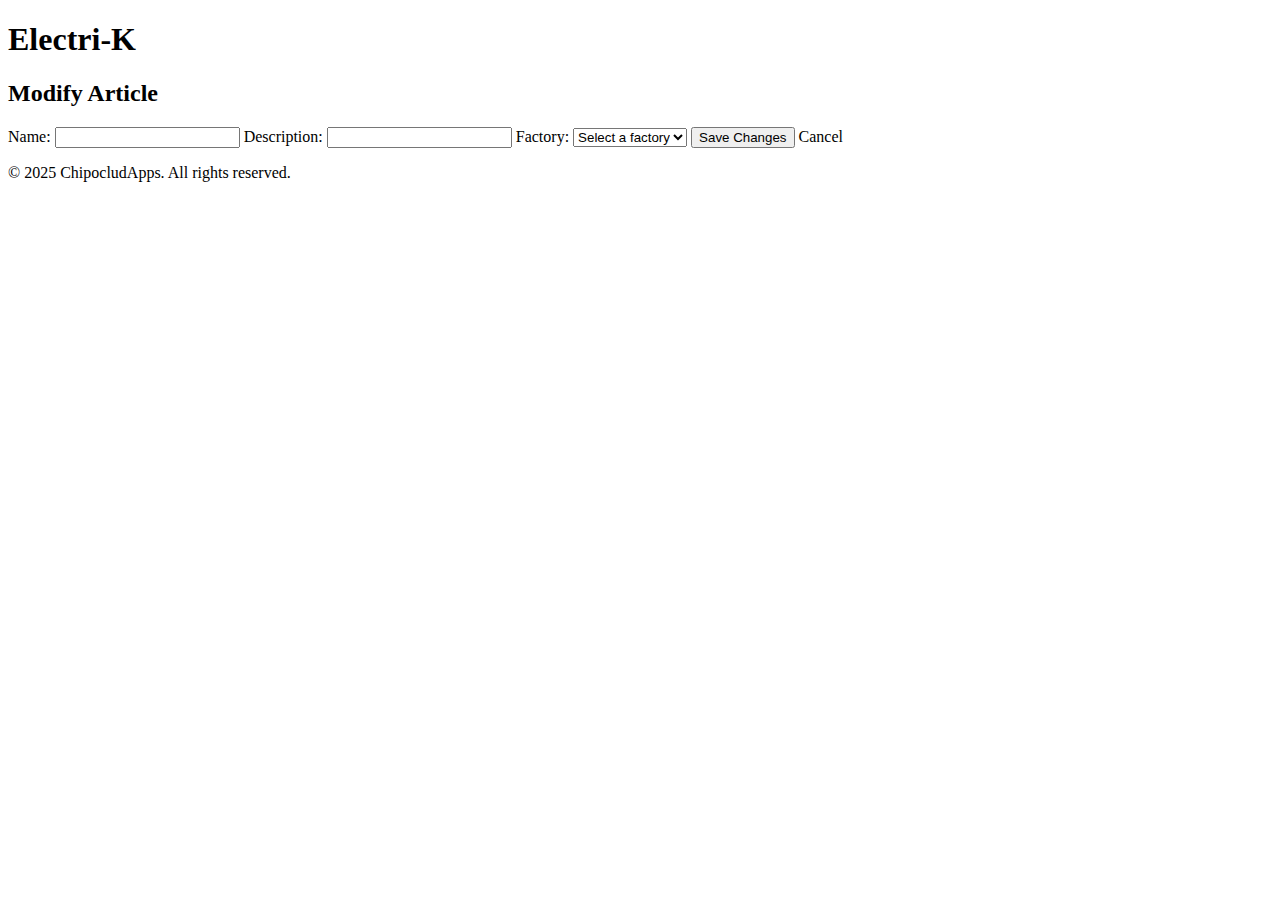
<file: src/main/resources/templates/article_modify.html>
<!DOCTYPE html>
<html lang="en" xmlns:th="http://www.thymeleaf.org">
  <head>
    <meta charset="UTF-8" />
    <meta name="viewport" content="width=device-width, initial-scale=1.0" />
    <title>User Registration</title>
    <link rel="stylesheet" th:href="@{/css/styles.css}" />
  </head>
  <body>
    <header>
      <nav>
        <h1>Electri-K</h1>
      </nav>
    </header>

    <main>
      <section class="form-container">
        <h2>Modify Article</h2>

        <div th:if="${success}" class="success-message">
          <p th:text="${success}"></p>
        </div>

        <div th:if="${error}" class="error-message">
          <p th:text="${error}"></p>
        </div>

        <form
          th:action="@{/article/modify/{id}(id=${article.articleId})}"
          method="POST"
        >
          <input
            type="hidden"
            th:value="${article.articleId}"
            name="articleId"
          />
          <label for="articleName">Name:</label>
          <input
            type="text"
            id="articleName"
            name="articleName"
            th:value="${article.articleName}"
            required
          />

          <label for="articleDescription">Description:</label>
          <input
            type="text"
            id="articleDescription"
            name="articleDescription"
            th:value="${article.articleDescription}"
            required
          />

          <label for="factory_id">Factory:</label>
          <select id="factory_id" name="factory_id" required>
            <option value="">Select a factory</option>
            <option
              th:each="factory : ${factories}"
              th:value="${factory.id}"
              th:text="${factory.factoryName}"
              th:selected="${article.factory != null && factory.id == article.factory.id}"
            ></option>
          </select>

          <button type="submit" class="btn">Save Changes</button>
          <a th:href="@{/article/list}" class="btn btn-secondary">Cancel</a>
        </form>
      </section>
    </main>

    <footer>
      <p>&copy; 2025 ChipocludApps. All rights reserved.</p>
    </footer>
  </body>
</html>
</file>
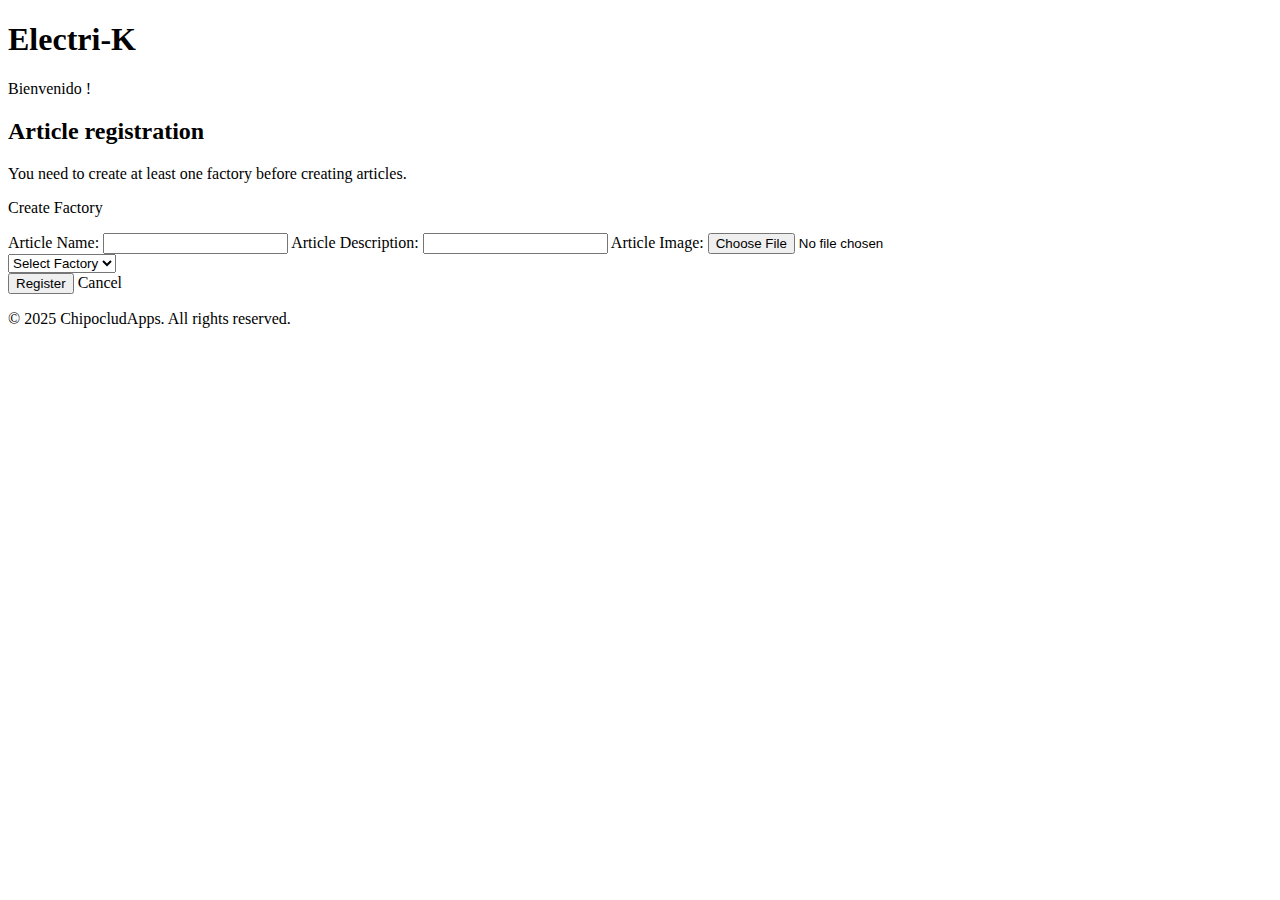
<file: src/main/resources/templates/articleform.html>
<!DOCTYPE html>
<html lang="en" xmlns:th="http://www.thymeleaf.org">
  <head>
    <meta charset="UTF-8" />
    <meta name="viewport" content="width=device-width, initial-scale=1.0" />
    <title>User Registration</title>
    <link rel="stylesheet" th:href="@{/css/styles.css}" />
  </head>
  <body>
    <header>
      <nav>
        <h1>Electri-K</h1>
        <div>Bienvenido <span sec:authentication="name"></span>!</div>
      </nav>
    </header>

    <main>
      <section class="form-container">
        <h2>Article registration</h2>

        <!-- Mostrar mensaje y botón si no hay fábricas -->
        <div th:if="${#lists.isEmpty(factories)}" class="error-message">
          <p>
            You need to create at least one factory before creating articles.
          </p>
          <a
            sec:authorize="hasRole('ADMIN')"
            th:href="@{/factory/registration}"
            class="btn"
            >Create Factory</a
          >
        </div>

        <!-- Mostrar formulario solo si hay fábricas -->
        <div th:unless="${#lists.isEmpty(factories)}">
          <div th:if="${success}" class="success-message">
            <p th:text="${success}"></p>
          </div>

          <div th:if="${error}" class="error-message">
            <p th:text="${error}"></p>
          </div>

          <form
            th:action="@{/article/create}"
            method="POST"
            enctype="multipart/form-data"
          >
            <label for="articleName">Article Name:</label>
            <input type="text" id="articleName" name="articleName" required />

            <label for="articleDescription">Article Description:</label>
            <input
              type="text"
              id="articleDescription"
              name="articleDescription"
              required
            />

            <label for="articleImage">Article Image:</label>
            <input
              type="file"
              id="articleImage"
              name="articleImage"
              accept="image/*"
              required
            />

            <div class="form-group my-3">
              <select name="factory_id">
                <option value="">Select Factory</option>
                <option
                  th:each="factory : ${factories}"
                  th:value="${factory.id}"
                  th:text="${factory.factoryName}"
                ></option>
              </select>
            </div>

            <button type="submit" class="btn">Register</button>
            <a th:href="@{/article/list}" class="btn btn-secondary">Cancel</a>
          </form>
        </div>
      </section>
    </main>

    <footer>
      <p>&copy; 2025 ChipocludApps. All rights reserved.</p>
    </footer>
  </body>
</html>
</file>
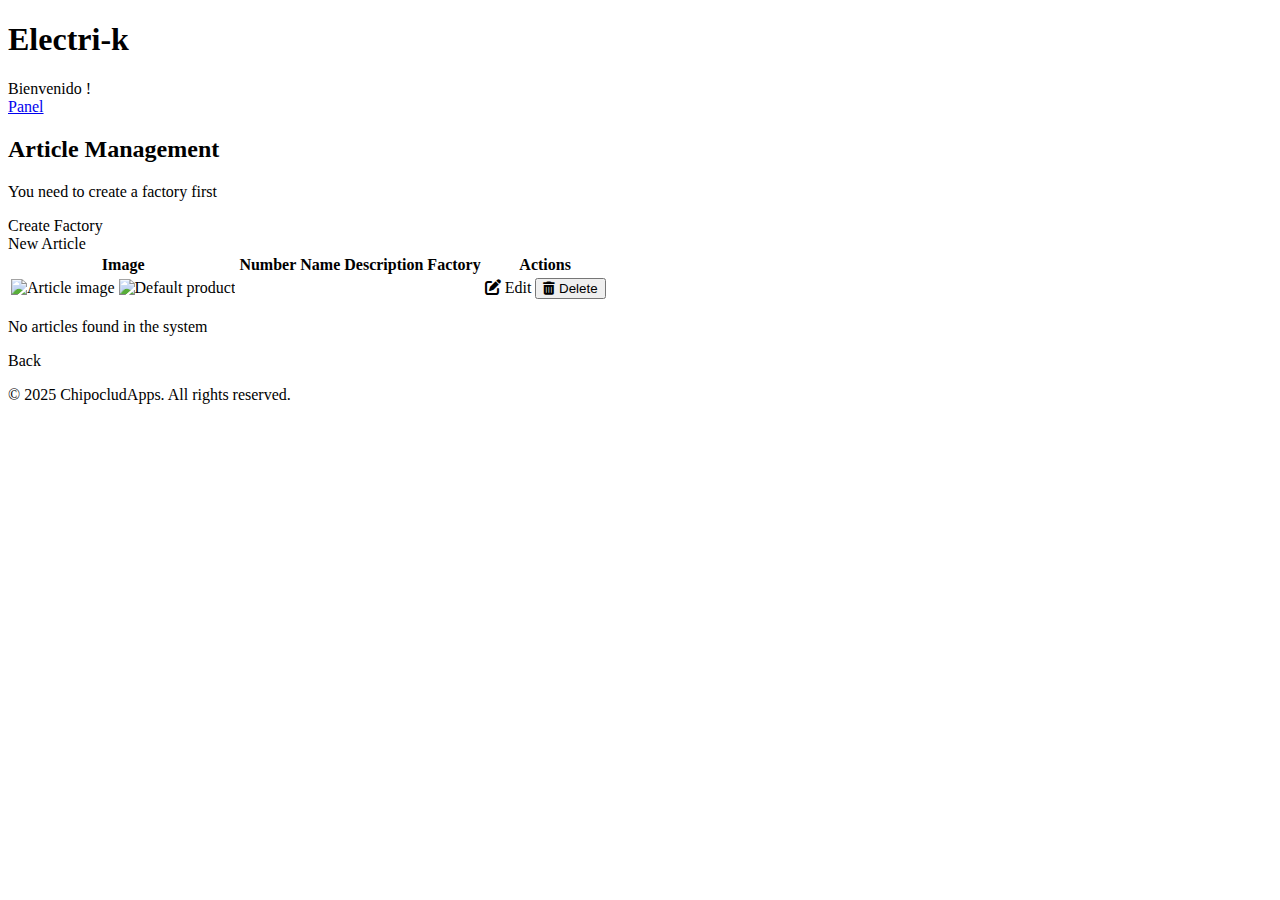
<file: src/main/resources/templates/articlelist.html>
<!DOCTYPE html>
<html
  lang="en"
  xmlns:th="http://www.thymeleaf.org"
  xmlns:sec="http://www.thymeleaf.org/extras/spring-security"
>
  <head>
    <meta charset="UTF-8" />
    <meta name="viewport" content="width=device-width, initial-scale=1.0" />
    <title>Article Management</title>
    <link rel="stylesheet" th:href="@{/css/styles.css}" />
    <link
      rel="stylesheet"
      href="https://cdnjs.cloudflare.com/ajax/libs/font-awesome/6.0.0-beta3/css/all.min.css"
    />
  </head>
  <body>
    <header>
      <nav>
        <h1>Electri-k</h1>
        <div>Bienvenido <span sec:authentication="name"></span>!</div>

        <a href="/start" class="btn">Panel</a>
      </nav>
    </header>

    <main>
      <section class="list-container">
        <h2>Article Management</h2>

        <!-- Verificar si hay fábricas para mostrar el botón de nuevo artículo -->
        <div th:if="${#lists.isEmpty(factories)}" class="error-message">
          <p>You need to create a factory first</p>
          <a th:href="@{/factory/registration}" class="btn">Create Factory</a>
        </div>

        <div th:unless="${#lists.isEmpty(factories)}">
          <a th:href="@{/article/create}" class="btn">New Article</a>
        </div>

        <!-- Resto del contenido -->

        <div
          th:if="${articles != null and !articles.empty}"
          class="list-content"
        >
          <table>
            <thead>
              <tr>
                <th>Image</th>
                <th>Number</th>
                <th>Name</th>
                <th>Description</th>
                <th>Factory</th>
                <th sec:authorize="hasRole('ADMIN')">Actions</th>
              </tr>
            </thead>
            <tbody>
              <tr th:each="article : ${articles}">
                <td>
                  <img
                    th:if="${article.image != null}"
                    th:src="@{/images/article/{id}(id=${article.articleId})}"
                    alt="Article image"
                    class="article-thumbnail"
                  />
                  <img
                    th:if="${article.image == null}"
                    th:src="@{/images/default-product.png}"
                    alt="Default product"
                    class="article-thumbnail"
                  />
                </td>
                <td th:text="${article.articleNumber}"></td>
                <td th:text="${article.articleName}"></td>
                <td th:text="${article.articleDescription}"></td>
                <td th:text="${article.factory.factoryName}"></td>
                <td>
                  <div sec:authorize="hasRole('ADMIN')">
                    <a
                      th:href="@{/article/modify/{id}(id=${article.articleId})}"
                      class="btn btn-edit"
                    >
                      <i class="fas fa-edit"></i> Edit
                    </a>
                    <form
                      th:action="@{/article/delete/{id}(id=${article.articleId})}"
                      method="POST"
                      style="display: inline"
                    >
                      <button
                        type="submit"
                        class="btn btn-delete"
                        onclick="return confirm('Are you sure?')"
                      >
                        <i class="fas fa-trash-alt"></i> Delete
                      </button>
                    </form>
                  </div>
                </td>
              </tr>
            </tbody>
          </table>
        </div>

        <div
          th:if="${articles == null or articles.empty}"
          class="empty-message"
        >
          <p>No articles found in the system</p>
        </div>

        <a th:href="@{/start}" class="btn">Back</a>
      </section>
    </main>

    <footer>
      <p>&copy; 2025 ChipocludApps. All rights reserved.</p>
    </footer>
  </body>
</html>
</file>
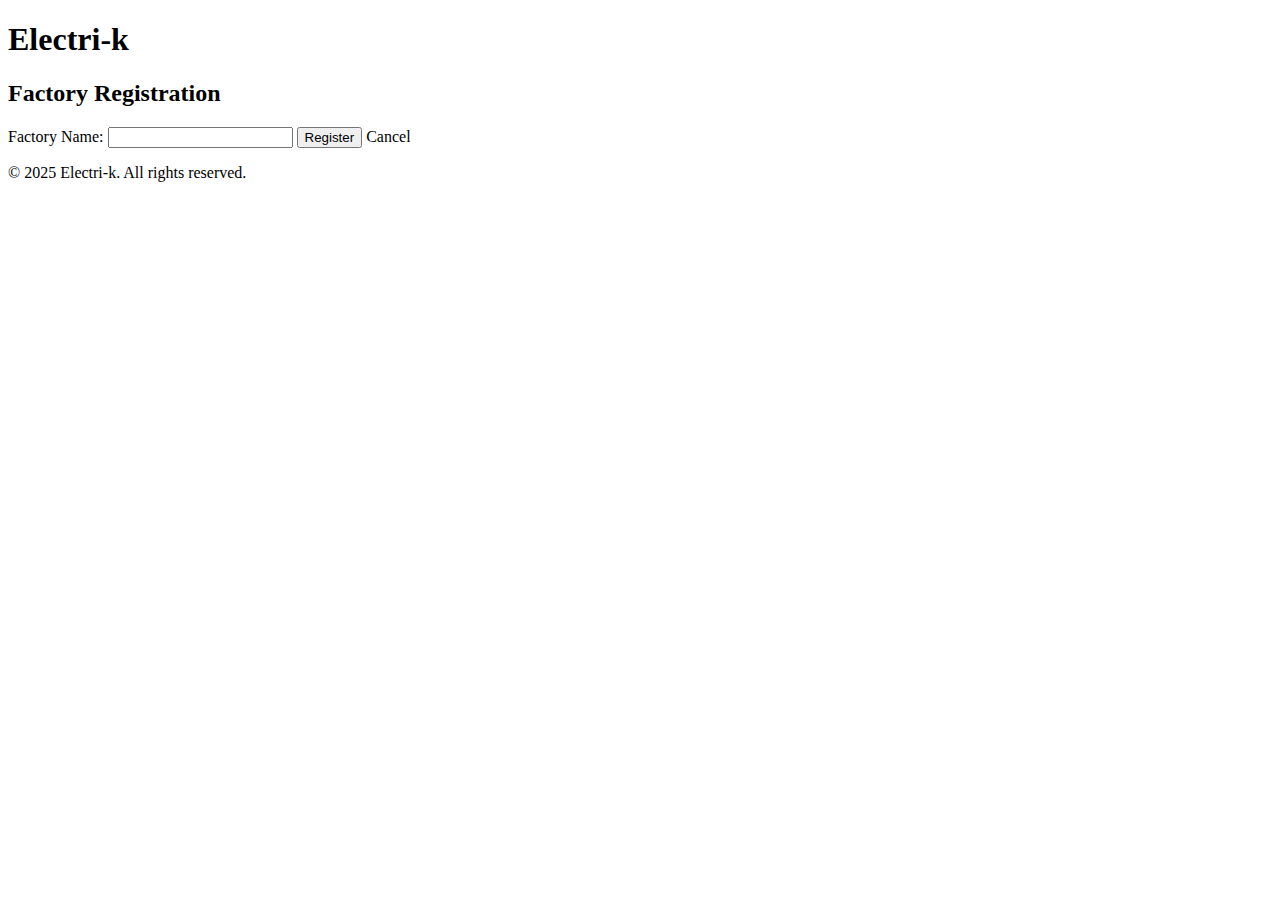
<file: src/main/resources/templates/factory_form.html>
<!DOCTYPE html>
<html lang="en" xmlns:th="http://www.thymeleaf.org">
  <head>
    <meta charset="UTF-8" />
    <meta name="viewport" content="width=device-width, initial-scale=1.0" />
    <title>User Registration</title>
    <link rel="stylesheet" th:href="@{/css/styles.css}" />
  </head>
  <body>
    <header>
      <nav>
        <h1>Electri-k</h1>
      </nav>
    </header>

    <main>
      <section class="form-container">
        <h2>Factory Registration</h2>

        <div th:if="${success}" class="success-message">
          <p th:text="${success}"></p>
        </div>

        <div th:if="${error}" class="error-message">
          <p th:text="${error}"></p>
        </div>

        <form th:action="@{/factory/register}" method="POST">
          <label for="factoryName">Factory Name:</label>
          <input type="text" id="factoryName" name="factoryName" required />

          <button type="submit" class="btn">Register</button>
          <a th:href="@{/start}" class="btn btn-secondary">Cancel</a>
        </form>
      </section>
    </main>

    <footer>
      <p>&copy; 2025 Electri-k. All rights reserved.</p>
    </footer>
  </body>
</html>
</file>
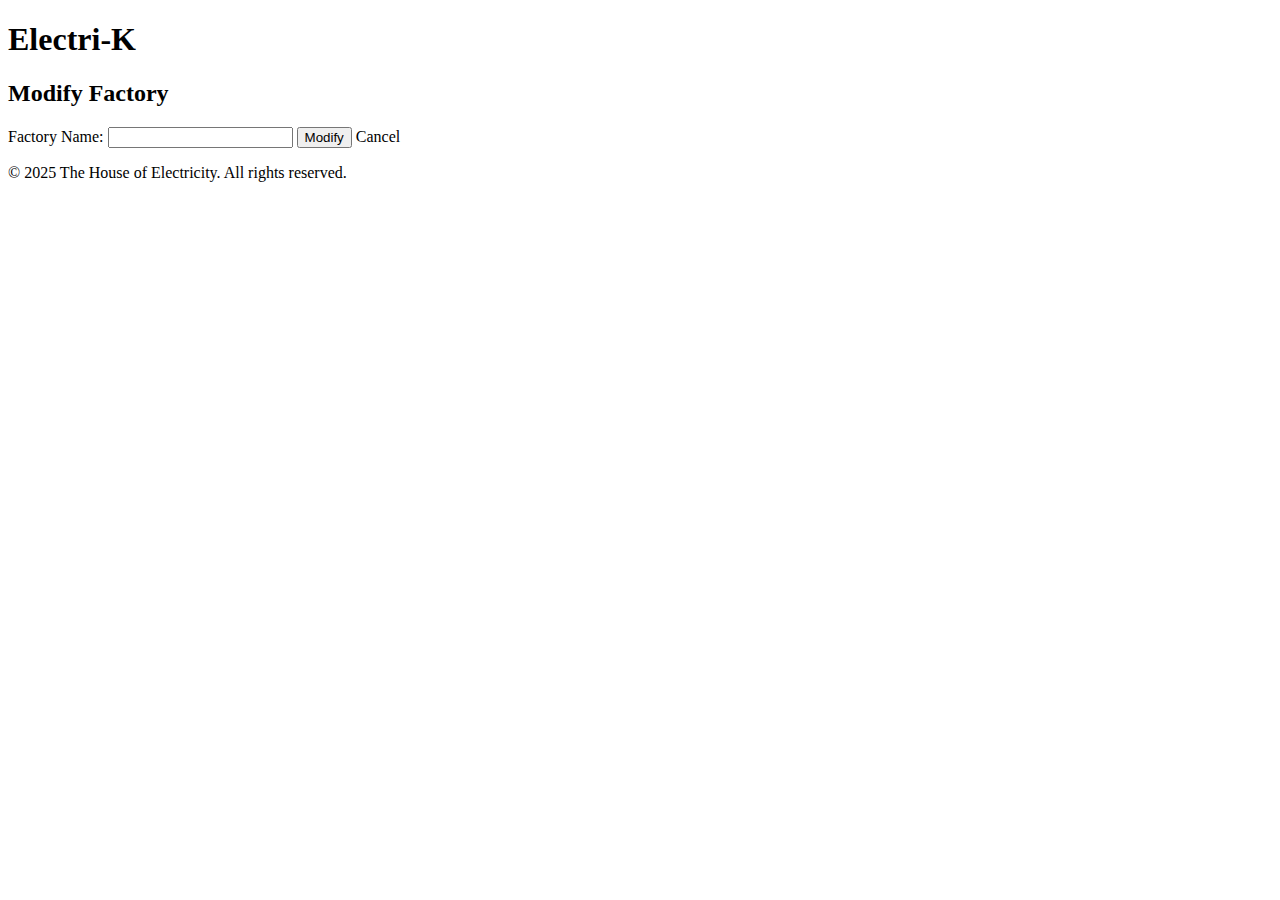
<file: src/main/resources/templates/factory_modify.html>
<!DOCTYPE html>
<html lang="en" xmlns:th="http://www.thymeleaf.org">
  <head>
    <meta charset="UTF-8" />
    <meta name="viewport" content="width=device-width, initial-scale=1.0" />
    <title>User Registration</title>
    <link rel="stylesheet" th:href="@{/css/styles.css}" />
  </head>
  <body>
    <header>
      <nav>
        <h1>Electri-K</h1>
      </nav>
    </header>

    <main>
      <section class="form-container">
        <h2>Modify Factory</h2>

        <div th:if="${success}" class="success-message">
          <p th:text="${success}"></p>
        </div>

        <div th:if="${error}" class="error-message">
          <p th:text="${error}"></p>
        </div>

        <form
          th:action="@{/factory/modify/{id}(id=${factory.id})}"
          method="post"
        >
          <input type="hidden" th:value="${factory.id}" name="id" />

          <label for="factoryName">Factory Name:</label>
          <input
            type="text"
            id="factoryName"
            name="factoryName"
            th:value="${factory.factoryName}"
            required
          />

          <button type="submit" class="btn">Modify</button>
          <a th:href="@{/articles}" class="btn btn-secondary">Cancel</a>
        </form>
      </section>
    </main>

    <footer>
      <p>&copy; 2025 The House of Electricity. All rights reserved.</p>
    </footer>
  </body>
</html>
</file>
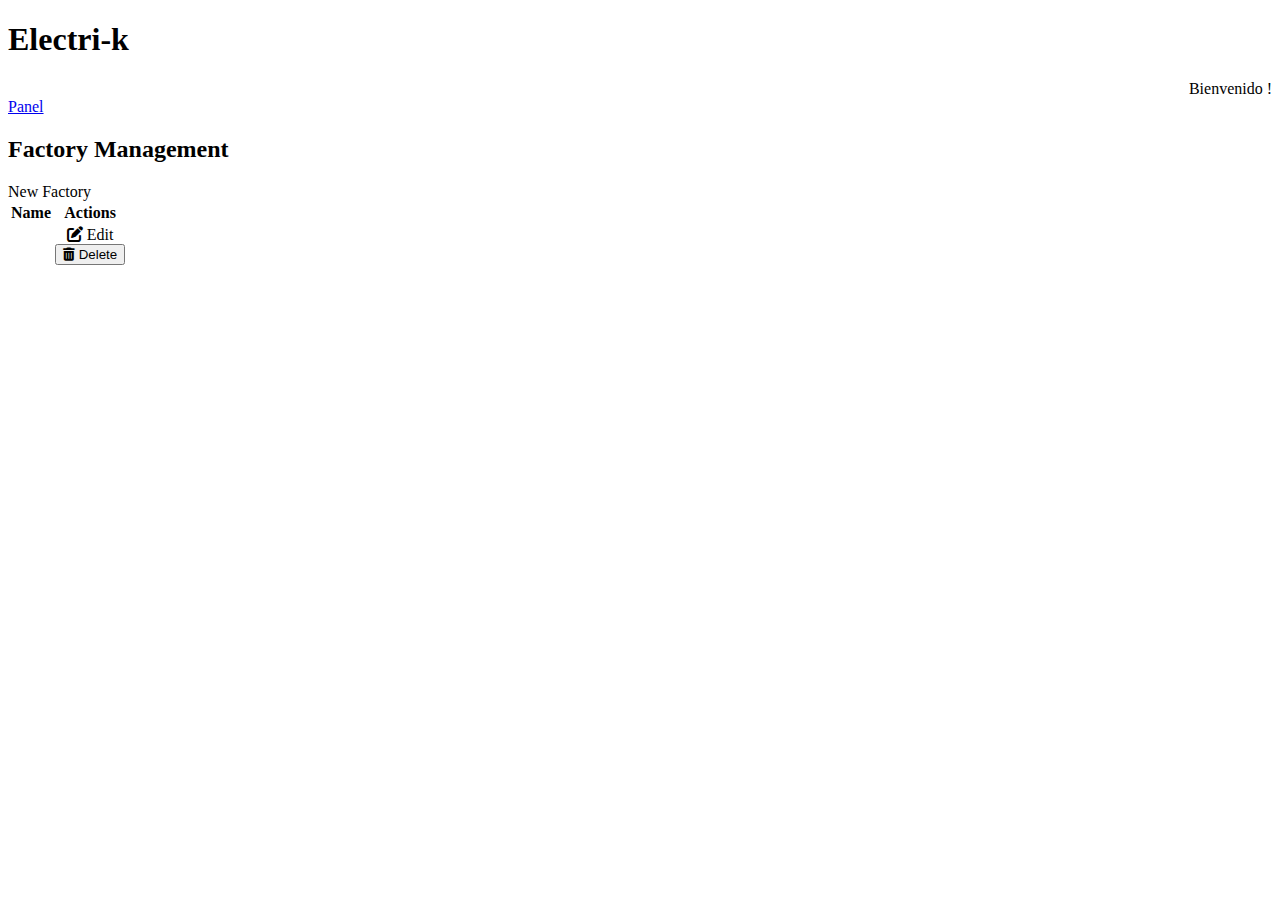
<file: src/main/resources/templates/factorylist.html>
<!DOCTYPE html>
<html
  lang="en"
  xmlns:th="http://www.thymeleaf.org"
  xmlns:sec="http://www.thymeleaf.org/extras/spring-security"
>
  <head>
    <meta charset="UTF-8" />
    <meta name="viewport" content="width=device-width, initial-scale=1.0" />
    <title>User Registration</title>
    <link rel="stylesheet" th:href="@{/css/styles.css}" />
    <link
      rel="stylesheet"
      href="https://cdnjs.cloudflare.com/ajax/libs/font-awesome/6.0.0-beta3/css/all.min.css"
    />
    <!-- For icons -->
  </head>
  <body>
    <!-- Navbar -->
    <header>
      <nav>
        <h1>Electri-k</h1>
        <div align="right">
          Bienvenido <span sec:authentication="name"></span> !
        </div>
        <a href="/start" class="btn">Panel</a>
      </nav>
    </header>

    <main>
      <section class="form-container">
        <h2>Factory Management</h2>

        <!-- Success or error messages (you can use it later with backend if necessary) -->
        <div class="alert alert-success" id="exito" style="display: none">
          Operation successful!
        </div>
        <div class="alert alert-danger" id="error" style="display: none">
          There was an error!
        </div>

        <a
          sec:authorize="hasRole('ADMIN')"
          th:href="@{/factory/registration}"
          class="btn"
          >New Factory</a
        >

        <!-- Table to display factories -->
        <table class="factory-list-table">
          <thead>
            <tr>
              <!-- <th>ID</th> to show ID -->
              <th>Name</th>
              <th sec:authorize="hasRole('ADMIN')">Actions</th>
            </tr>
          </thead>
          <tbody align="center" th:each="factory : ${factories}">
            <tr>
              <!-- <td th:text="${factory.id}"></td>  to show the id-->
              <td
                style="font-size: larger"
                align="center"
                th:text="${factory.factoryName}"
              ></td>
              <td sec:authorize="hasRole('ADMIN')">
                <!-- Edit icon -->
                <a
                  th:href="@{/factory/modify/__${factory.id}__}"
                  class="btn btn-edit"
                >
                  <i class="fas fa-edit"></i> Edit
                </a>
                <!-- Form to delete -->
                <form
                  th:action="@{/factory/delete/{id}(id=${factory.id})}"
                  method="POST"
                >
                  <button
                    type="submit"
                    class="btn btn-delete"
                    onclick="return confirm('Are you sure?')"
                  >
                    <i class="fas fa-trash-alt"></i> Delete
                  </button>
                </form>
              </td>
            </tr>
          </tbody>
        </table>
      </section>
    </main>
  </body>
</html>
</file>
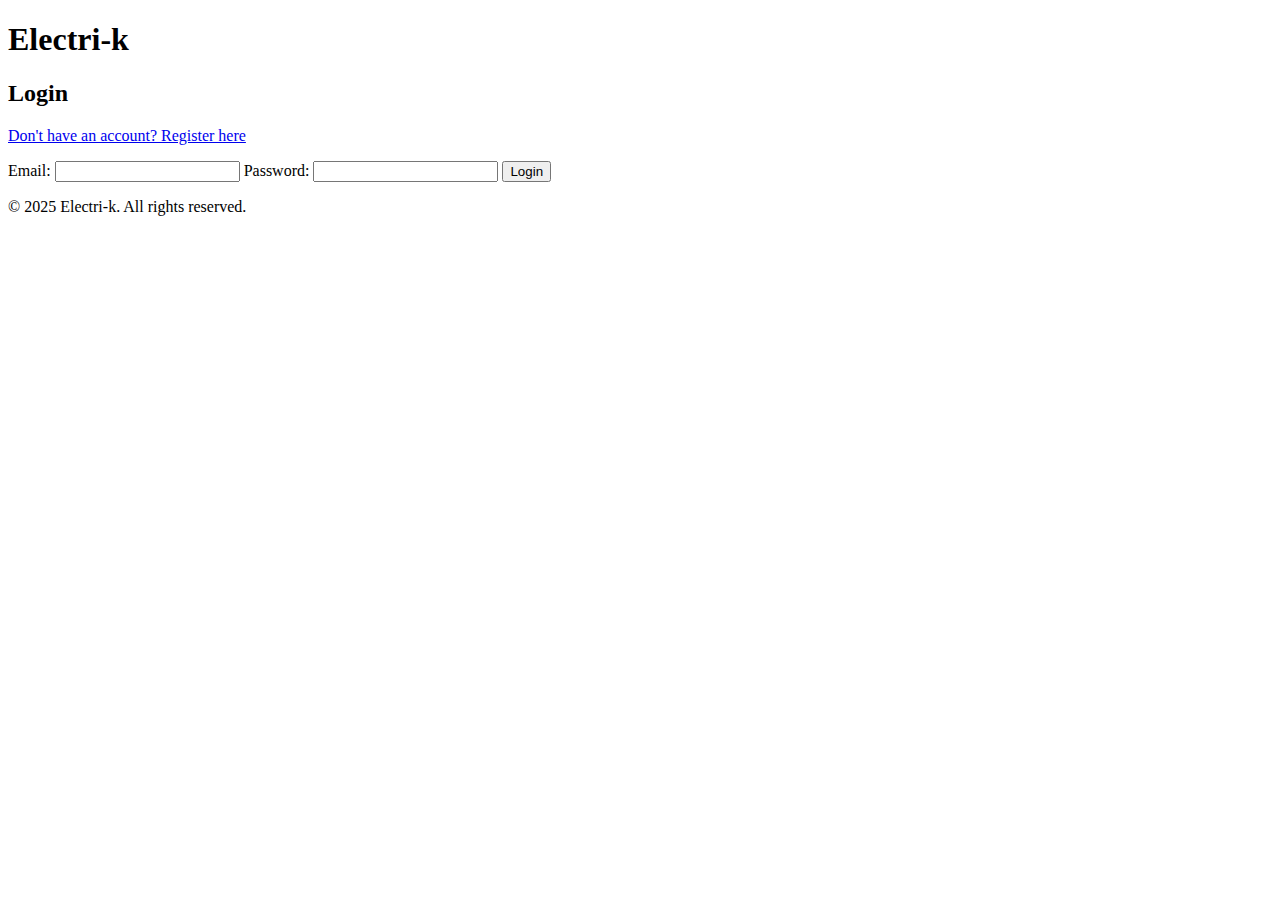
<file: src/main/resources/templates/login.html>
<!DOCTYPE html>
<html lang="en" xmlns:th="http://www.thymeleaf.org">
  <head>
    <meta charset="UTF-8" />
    <meta name="viewport" content="width=device-width, initial-scale=1.0" />
    <title>Login</title>
    <link rel="stylesheet" th:href="@{/css/styles.css}" />
  </head>
  <body>
    <header>
      <nav>
        <h1>Electri-k</h1>
      </nav>
    </header>

    <main>
      <section class="form-container">
        <h2>Login</h2>
        <a href="userregister" class="btn"
          >Don't have an account? Register here</a
        >

        <div th:if="${error}" class="error-message">
          <p th:text="${error}"></p>
        </div>

        <form th:action="@{/loginprocess}" method="POST">
          <label for="email">Email:</label>
          <input type="email" id="email" name="username" required />

          <label for="password">Password:</label>
          <input type="password" id="password" name="password" required />

          <button type="submit" class="btn">Login</button>
        </form>
      </section>
    </main>

    <footer>
      <p>&copy; 2025 Electri-k. All rights reserved.</p>
    </footer>
  </body>
</html>
</file>
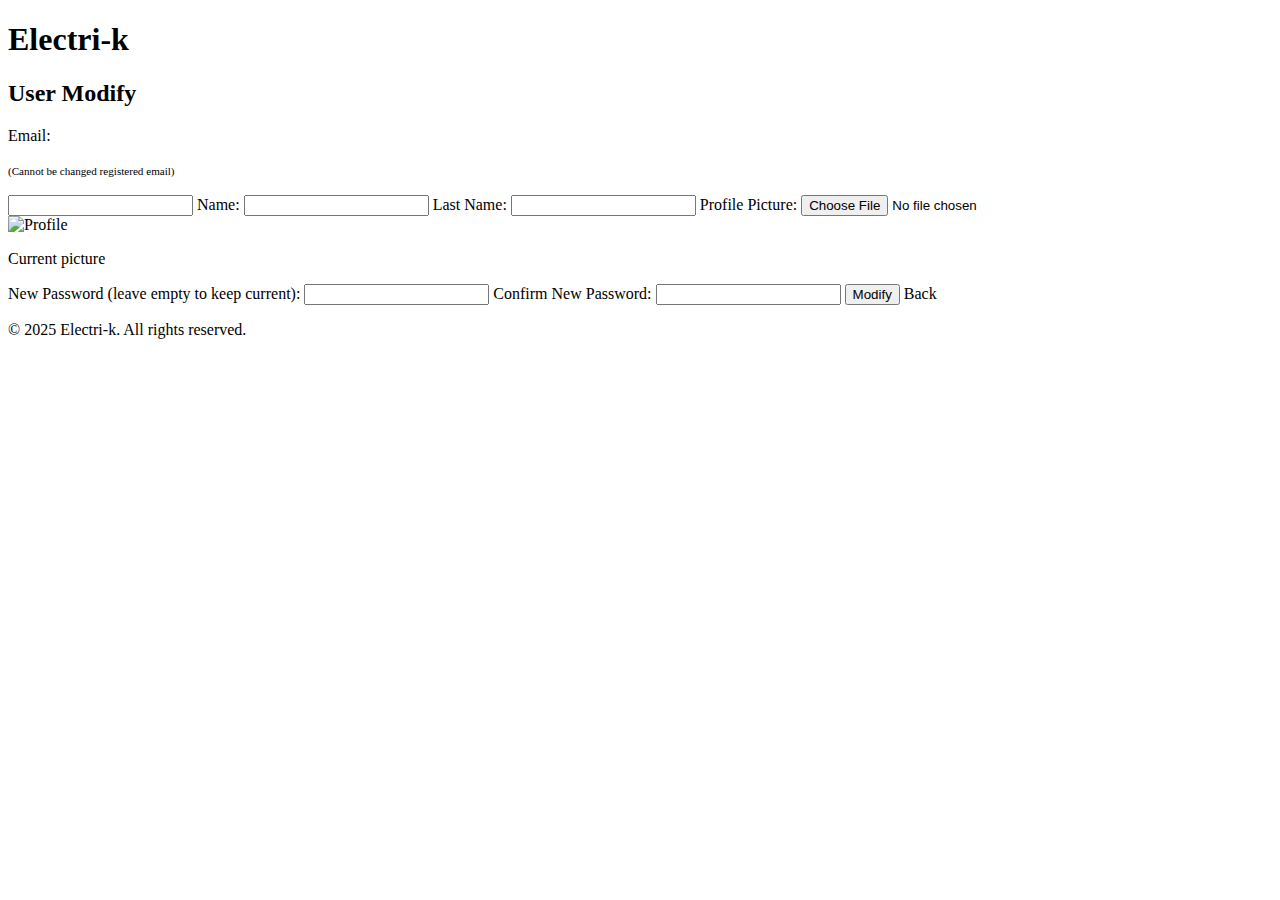
<file: src/main/resources/templates/user_modify.html>
<!DOCTYPE html>
<html lang="en" xmlns:th="http://www.thymeleaf.org">
  <head>
    <meta charset="UTF-8" />
    <meta name="viewport" content="width=device-width, initial-scale=1.0" />
    <title>User Modify</title>
    <link rel="stylesheet" th:href="@{/css/styles.css}" />
  </head>
  <body>
    <header>
      <nav>
        <h1>Electri-k</h1>
      </nav>
    </header>

    <main>
      <section class="form-container">
        <h2>User Modify</h2>

        <div th:if="${success}" class="success-message">
          <p th:text="${success}"></p>
        </div>

        <div th:if="${error}" class="error-message">
          <p th:text="${error}"></p>
        </div>

        <form
          th:action="@{/user/update/{id}(id=${user.id})}"
          method="POST"
          enctype="multipart/form-data"
        >
          <input type="hidden" name="id" th:value="${user.id}" />

          <label for="email"
            ><p>Email:</p>
            <p>
              <small><small>(Cannot be changed registered email)</small></small>
            </p>
          </label>
          <input
            type="email"
            id="email"
            name="email"
            th:value="${user.email}"
            required
            readonly
          />

          <label for="name">Name:</label>
          <input
            type="text"
            id="name"
            name="name"
            th:value="${user.name}"
            required
          />

          <label for="lastName">Last Name:</label>
          <input
            type="text"
            id="lastName"
            name="lastName"
            th:value="${user.lastName}"
            required
          />

          <label for="file">Profile Picture:</label>
          <input type="file" id="file" name="file" />
          <div th:if="${user.picture != null}">
            <img
              th:if="${user.picture != null}"
              th:src="@{/images/user/{id}(id=${user.id})}"
              alt="Profile"
              class="profile-thumbnail-edit"
            />
            <p>Current picture</p>
          </div>

          <label for="password"
            >New Password (leave empty to keep current):</label
          >
          <input type="password" id="password" name="password" />

          <label for="password2">Confirm New Password:</label>
          <input type="password" id="password2" name="password2" />

          <button type="submit" class="btn">Modify</button>
          <a th:href="@{/start}" class="btn">Back</a>
        </form>
      </section>
    </main>

    <footer>
      <p>&copy; 2025 Electri-k. All rights reserved.</p>
    </footer>
  </body>
</html>
</file>
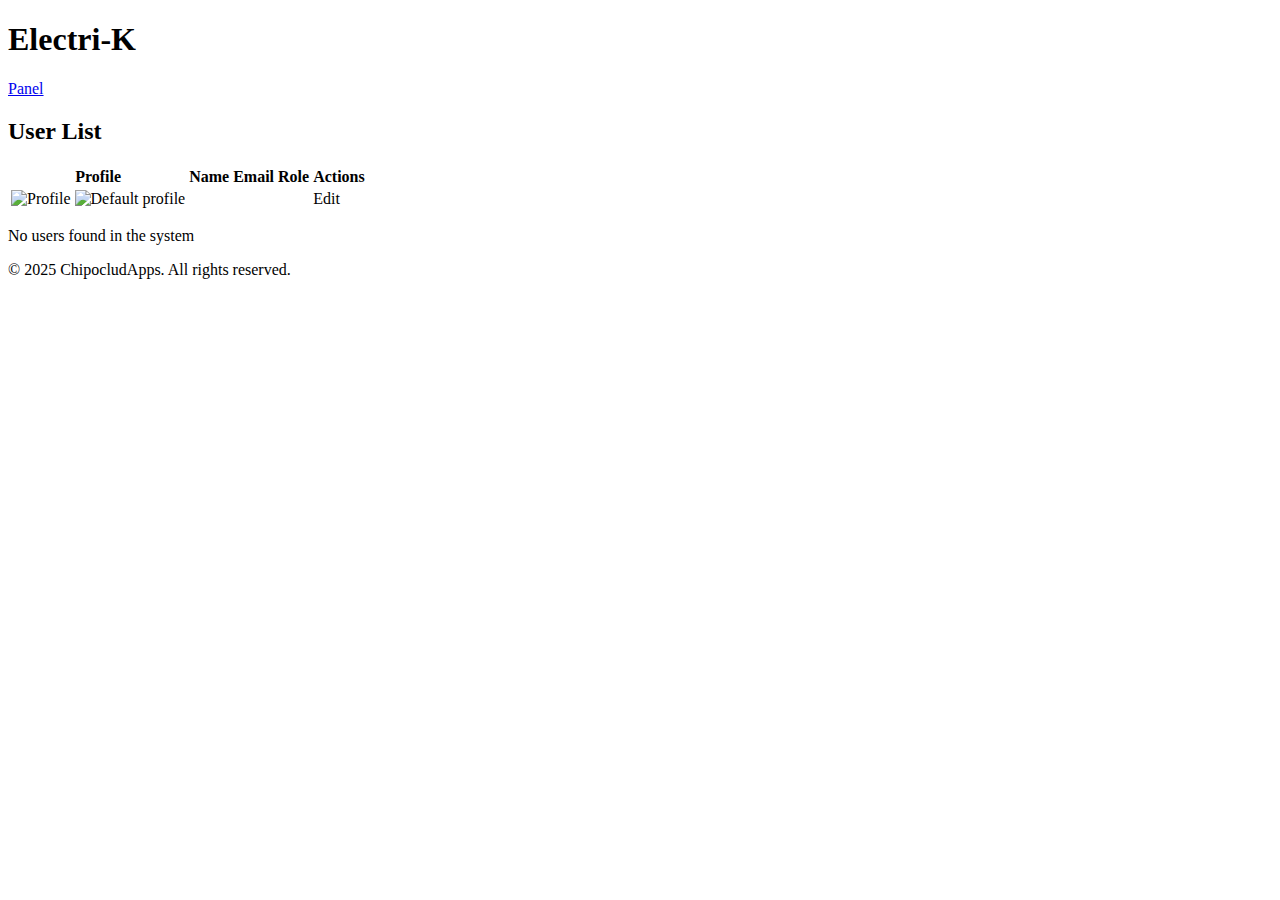
<file: src/main/resources/templates/userlist.html>
<!DOCTYPE html>
<html xmlns:th="http://www.thymeleaf.org">
  <head>
    <title>User List</title>
    <meta charset="UTF-8" />
    <meta name="viewport" content="width=device-width, initial-scale=1.0" />
    <link rel="stylesheet" th:href="@{/css/styles.css}" />
  </head>
  <body>
    <header>
      <nav>
        <h1>Electri-K</h1>
        <a href="/start" class="btn">Panel</a>
      </nav>
    </header>

    <main>
      <section class="list-container">
        <h2>User List</h2>

        <div th:if="${users != null and !users.empty}" class="list-content">
          <table>
            <thead>
              <tr>
                <th>Profile</th>
                <th>Name</th>
                <th>Email</th>
                <th>Role</th>
                <th>Actions</th>
              </tr>
            </thead>
            <tbody>
              <tr th:each="user : ${users}">
                <td>
                  <img
                    th:if="${user.picture != null}"
                    th:src="@{/images/user/{id}(id=${user.id})}"
                    alt="Profile"
                    class="profile-thumbnail"
                  />
                  <img
                    th:if="${user.picture == null}"
                    th:src="@{/images/default-avatar.png}"
                    alt="Default profile"
                    class="profile-thumbnail"
                  />
                </td>
                <td th:text="${user.name + ' ' + user.lastName}"></td>
                <td th:text="${user.email}"></td>
                <td th:text="${user.role}"></td>
                <td>
                  <a th:href="@{/user/edit/{id}(id=${user.id})}" class="btn"
                    >Edit</a
                  >
                </td>
              </tr>
            </tbody>
          </table>
        </div>

        <div th:if="${users == null or users.empty}" class="empty-message">
          <p>No users found in the system</p>
        </div>
      </section>
    </main>

    <footer>
      <p>&copy; 2025 ChipocludApps. All rights reserved.</p>
    </footer>
  </body>
</html>
</file>
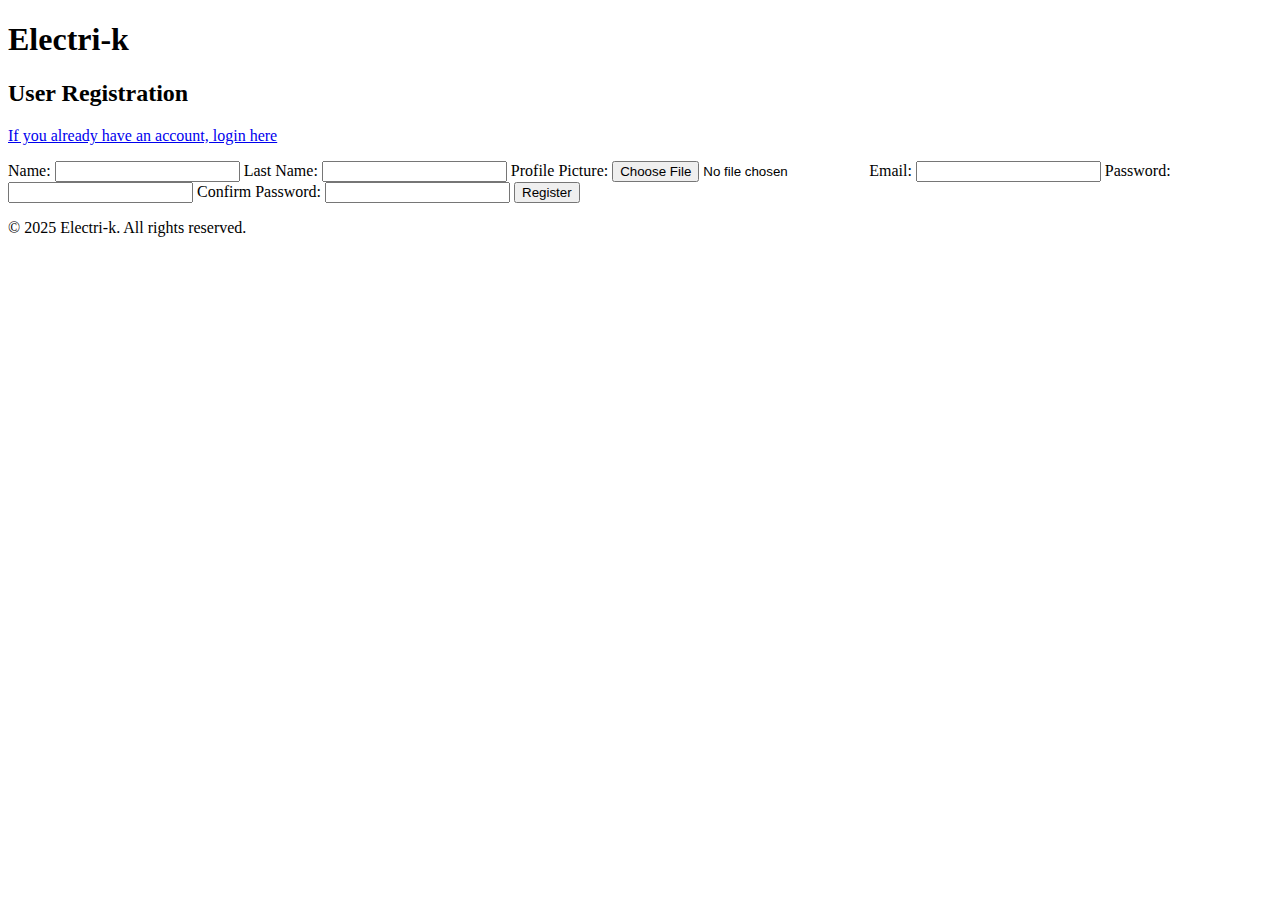
<file: src/main/resources/templates/userregister.html>
<!DOCTYPE html>
<html
  lang="en"
  xmlns:th="http://www.thymeleaf.org"
  xmlns:sec="http://www.thymeleaf.org/extras/spring-security"
>
  <head>
    <meta charset="UTF-8" />
    <meta name="viewport" content="width=device-width, initial-scale=1.0" />
    <title>User Registration</title>
    <link rel="stylesheet" th:href="@{/css/styles.css}" />
  </head>
  <body>
    <header>
      <nav>
        <h1>Electri-k</h1>
      </nav>
    </header>

    <main>
      <section class="form-container">
        <h2>User Registration</h2>
        <a href="login" class="btn"
          >If you already have an account, login here</a
        >

        <div th:if="${success}" class="success-message">
          <p th:text="${success}"></p>
        </div>

        <div th:if="${error}" class="error-message">
          <p th:text="${error}"></p>
        </div>

        <form
          th:action="@{/register}"
          method="POST"
          enctype="multipart/form-data"
        >
          <label for="name">Name:</label>
          <input
            type="text"
            id="name"
            name="name"
            th:value="${name}"
            required
          />

          <label for="lastName">Last Name:</label>
          <input
            type="text"
            id="lastName"
            name="lastName"
            th:value="${lastName}"
            required
          />

          <label for="file">Profile Picture:</label>
          <input type="file" id="file" name="file" />

          <label for="email">Email:</label>
          <input
            type="email"
            id="email"
            name="email"
            th:value="${email}"
            required
          />

          <label for="password">Password:</label>
          <input type="password" id="password" name="password" required />

          <label for="confirm-password">Confirm Password:</label>
          <input type="password" id="password2" name="password2" required />

          <button type="submit" class="btn">Register</button>
        </form>
      </section>
    </main>

    <footer>
      <p>&copy; 2025 Electri-k. All rights reserved.</p>
    </footer>
  </body>
</html>
</file>
